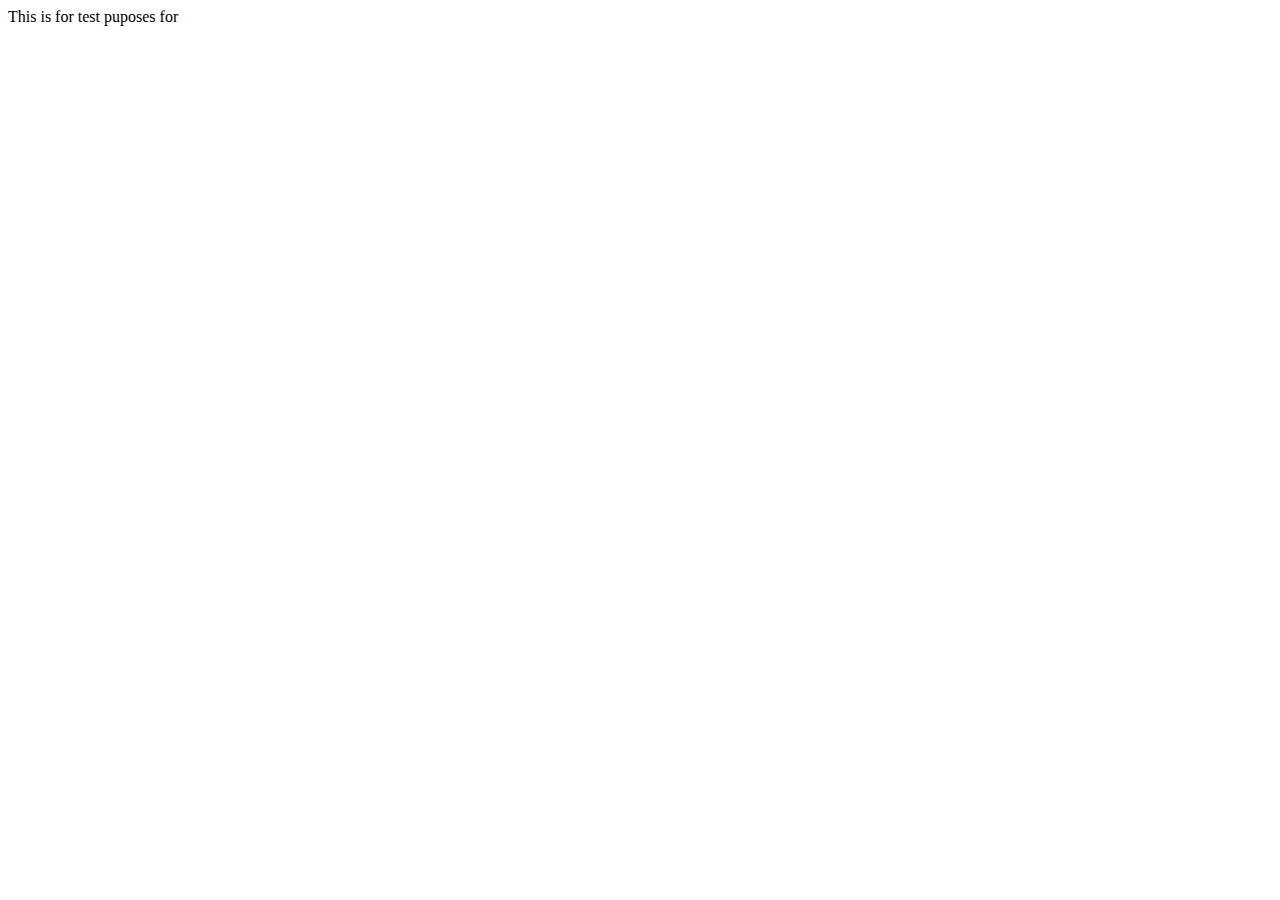
<file: index.html>
<!DOCTYPE html>
<html lang="en">
<head>
    <meta charset="UTF-8">
    <meta name="viewport" content="width=device-width, initial-scale=1.0">
    <meta name="description" content="This paper explores various machine learning techniques for predictive analytics.">
    <meta name="keywords" content="machine learning, predictive analytics, data science, conference paper">
    <meta name="citation_title" content="Machine Learning Techniques for Predictive Analytics">
    <meta name="citation_author" content="Aman Darolia">
    <meta name="citation_author" content="Rajinder Singh Chillar">
	<meta name="citation_author" content="surjeet Dalal">
    <meta name="citation_publication_date" content="2024/03/15">
    <meta name="citation_publication_date" content="2023/12/05">
    <meta name="citation_journal_title" content="Cluster Computing">
    <meta name="citation_doi" content="10.1234/jhi.2023.0042">
    <meta name="citation_pdf_url" content="https://www.researchgate.net/journal/Cluster-Computing-1573-7543/publication/378994860_A_dynamic_and_optimized_routing_approach_for_VANET_communication_in_smart_cities_to_secure_intelligent_transportation_system_via_a_chaotic_multi-verse_optimization_algorithm/links/65f50f14c05fd2688015eb6e/A-dynamic-and-optimized-routing-approach-for-VANET-communication-in-smart-cities-to-secure-intelligent-transportation-system-via-a-chaotic-multi-verse-optimization-algorithm.pdf?origin=publicationDetail&_sg%5B0%5D=j-jjZsffq05cItHwdpiQ0lr3TuiE5FrHAi7FhXoRPcPBFlcNXct5Bf9tMY56T3qBvZp7AWM06sx7nUklEpMkNQ.fW3x85G3s7DxEfAm6h6aait3pRHc4B70ec7kutI1Fgo3GV_UAT6NHIwUoTI0gvqxZJm-UisrNx1QwEf7qCV7rA&_sg%5B1%5D=QCjhvNcOFfDdahskufhp1Y2ntIvo90DoTEavqR6HrAXh-zXuQhU6x_UPH5EgmgRyYIYwZCOuvfLUPnoiaXY6eqnz_ruVLCpVN2Fd4nhaRv3q.fW3x85G3s7DxEfAm6h6aait3pRHc4B70ec7kutI1Fgo3GV_UAT6NHIwUoTI0gvqxZJm-UisrNx1QwEf7qCV7rA&_sg%5B2%5D=aGRPgyCuaUUeccSwuORxE0Gs16SLLfL71SjxBPl147zabtiSKh2DwAoTYPYHnG_68ey852g8t0D0Abk.99s0Envjly7Jvka-OttMvAZmB8UfzDE5uj7h3OB1mx4cQz5zVyIC4LO7C7AZN9Cey8segU2brjT3Onivr0c59Q&_iepl=&_rtd=eyJjb250ZW50SW50ZW50IjoibWFpbkl0ZW0ifQ%3D%3D&_tp=eyJjb250ZXh0Ijp7ImZpcnN0UGFnZSI6InByb2ZpbGUiLCJwYWdlIjoicHVibGljYXRpb24iLCJwb3NpdGlvbiI6InBhZ2VIZWFkZXIifX0">
</head>
<body>
    This is for test puposes for 
</body>
</html>
</file>
